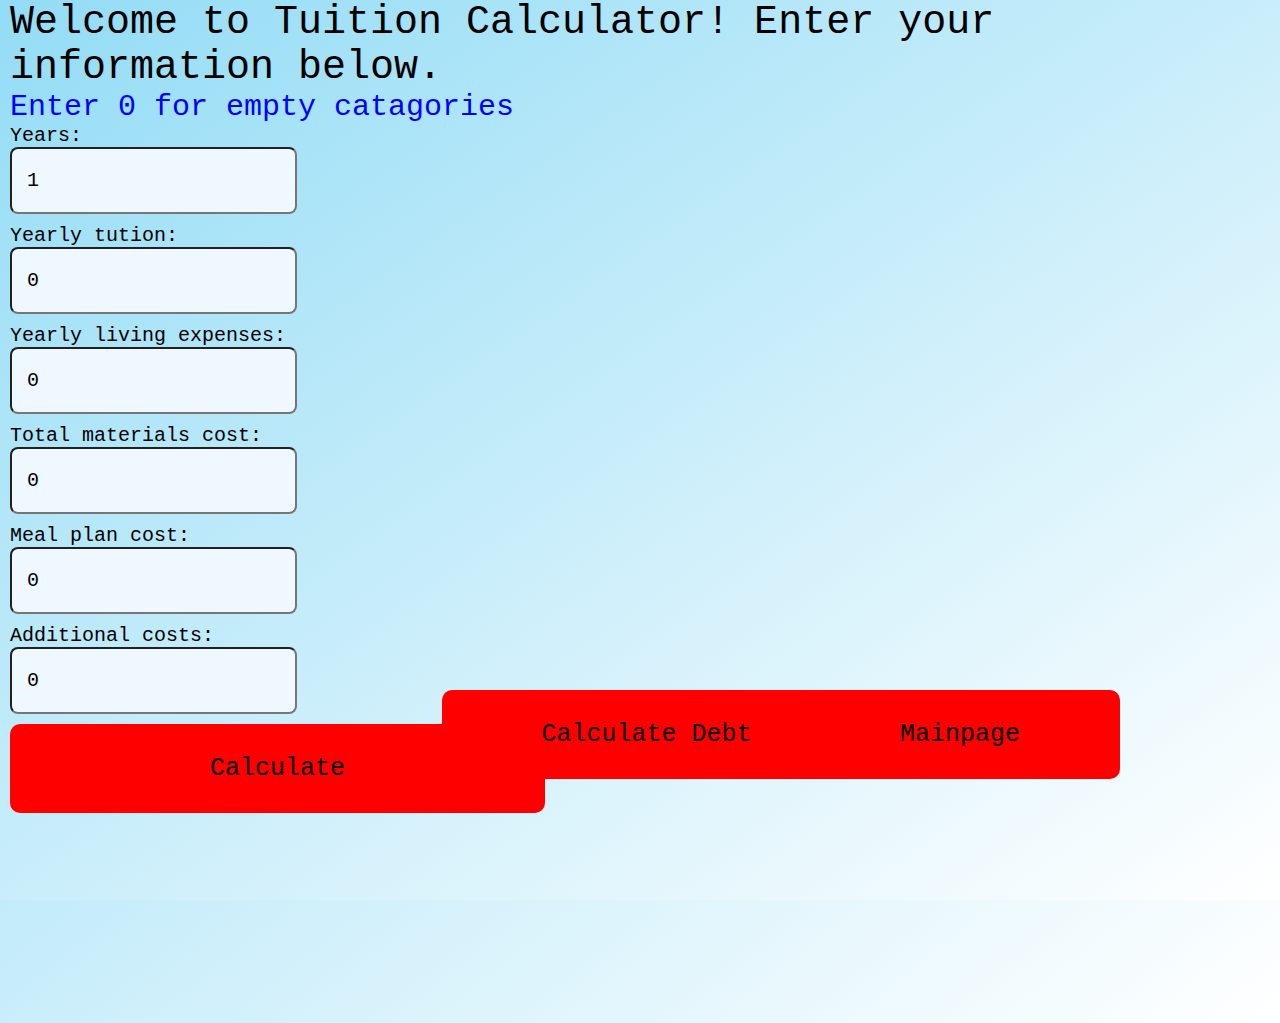
<file: index.html>
<!DOCTYPE html>
<html lang="en">
  <head>
    <meta charset="UTF-8" />
    <meta http-equiv="X-UA-Compatible" content="IE=edge" />
    <meta name="viewport" content="width=device-width, initial-scale=1.0" />
    <title>Tuition</title>
    <link rel="stylesheet" href="style.css" />
    <script src="app.js"></script>
  <style>
    button.main {
    border: none;
    background-color: red;
    color: rgb(0, 0, 0);
    position: absolute;
    padding: 30px 100px;
    text-align: center;
    text-decoration: none;
    font-size: 25px;
    -webkit-transition-duration: 0.4s; /* Safari */
    transition-duration: 0.4s;
    cursor: pointer;
    border-radius: 10px;
    background-image: none;
    top: 76.7%;
    left: 62.5%;
  }
  button.main:hover{
    background-color: #ffe600;
    color: black;
    background-image: none;
  }
  </style>
  </head>
  <body>
    <form id="form" onsubmit="return false;">
      <kek>Welcome to Tuition Calculator! Enter your information below.</kek>
      <br />
      <inst>Enter 0 for empty catagories</inst>

      <p>Years:</p>
      <input type="number" id="years" value="1" />

      <p>Yearly tution:</p>
      <input type="number" id="yearly-tuition-cost" value="0" />

      <p>Yearly living expenses:</p>
      <input type="number" id="yearly-living-expenses" value="0" />

      <p>Total materials cost:</p>
      <input type="number" id="materials-cost" value="0" />

      <p>Meal plan cost:</p>
      <input type="number" id="meal-plan-cost" value="0" />

      <p>Additional costs:</p>
      <input type="number" id="additional-cost" value="0" />


      <button class="sub" type="submit" onclick="yearlyTuition();">
        Calculate

      </button>

      <p class="last" id="total-tuition"></p>
    </form>



    </form>
    <a href="debt.html"><button class="godebt">Calculate Debt</button></a>
    <a href="mainpage.html"><button class="main">Mainpage</button></a>

  </body>
</html>
</file>
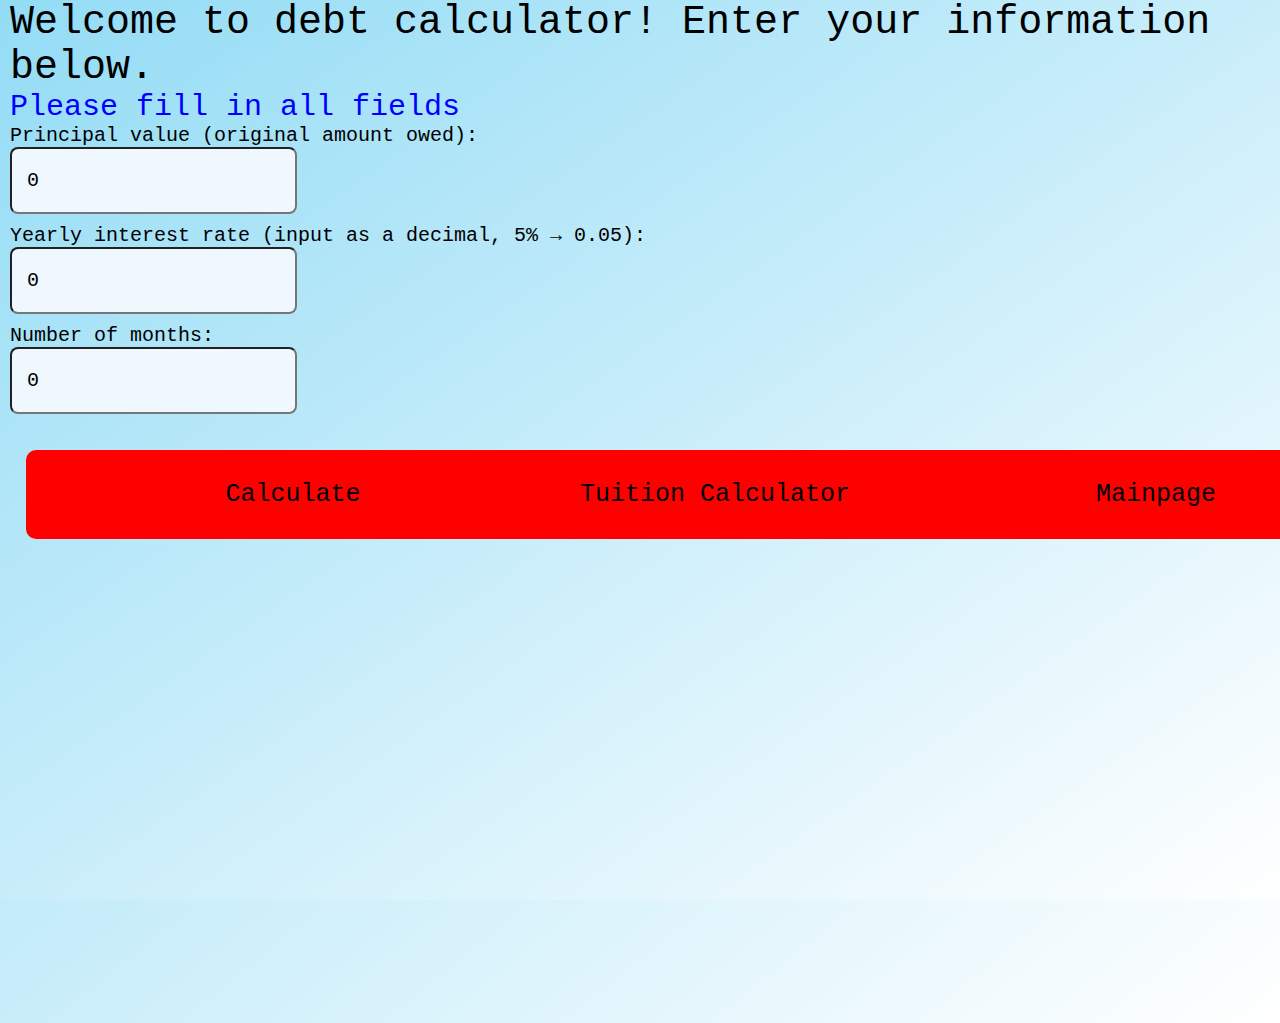
<file: debt.html>
<!DOCTYPE html>
<html lang="en">
  <head>
    <meta charset="UTF-8" />
    <meta http-equiv="X-UA-Compatible" content="IE=edge" />
    <meta name="viewport" content="width=device-width, initial-scale=1.0" />
    <title>Debt</title>
    <link rel="stylesheet" href="style.css" />
    <script src="app.js"></script>
  </head>
  <body>
    <form id="form" onsubmit="return false;">
      <kek>Welcome to debt calculator! Enter your information below.</kek>
      <br />
      <inst>Please fill in all fields</inst>

      <p>Principal value (original amount owed):</p>
      <input type="number" id="money-owed" value="0" />

      <p>Yearly interest rate (input as a decimal, 5% → 0.05):</p>
      <input type="text" id="interest-rate" value="0" />

      <p>Number of months:</p>
      <input type="number" id="months" value="0" />

      <button class="debt" type="submit" onclick="calculateInterest();">
        Calculate
      </button>
      <p id="monthly-payment"></p>
      <p id="total-interest"></p>
    </form>


    <a href="index.html"><button class="debt2">Tuition Calculator</button></a>
    <a href="mainpage.html"><button class="debt3">Mainpage</button></a>

  </body>
</html>
</file>
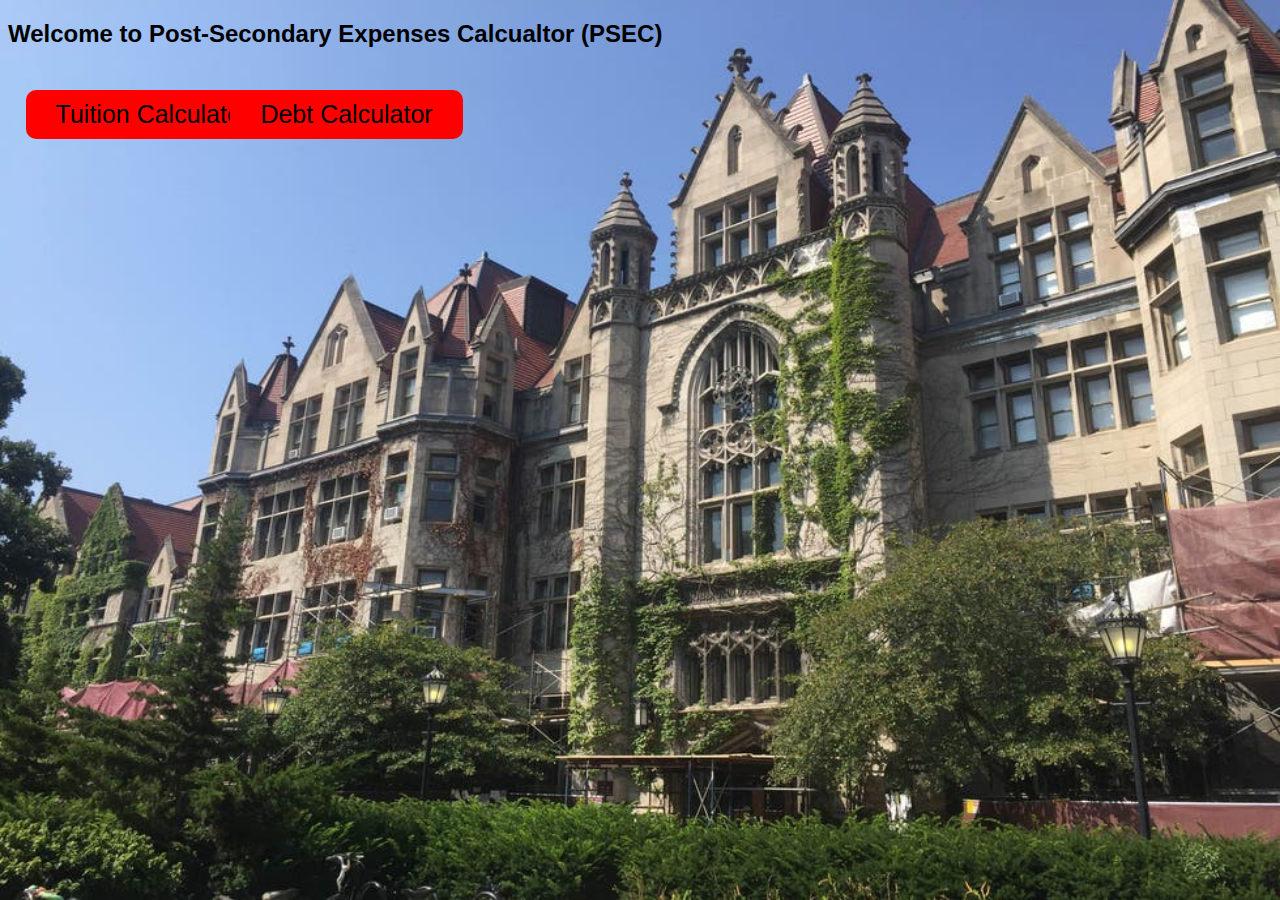
<file: mainpage.html>
<!DOCTYPE html>
<html>
  <head>
    <title>Post-Secondary Expense Calculator</title>
    <style>
      body {
        background-image: url("uni.jpg");
        background-repeat: no-repeat;
        background-attachment: fixed;
        background-size: 100% 100%;
      }
      h2 {
        color: black;
        font-family: "Gill Sans", "Gill Sans MT", Calibri, "Trebuchet MS",
          sans-serif;
        font-size: x-large;
      }
      button.one {
        border: none;
        background-color: red;
        color: rgb(0, 0, 0);
        position: absolute;
        padding: 10px 30px;
        text-align: center;
        text-decoration: none;
        font-size: 25px;
        -webkit-transition-duration: 0.4s; /* Safari */
        transition-duration: 0.4s;
        cursor: pointer;
        border-radius: 10px;
        background-image: none;
        top: 10%;
        left: 2%;
      }
      button.one:hover {
        background-color: #ffe600;
        color: black;
        background-image: none;
      }
      button.two {
        border: none;
        background-color: red;
        color: rgb(0, 0, 0);
        position: absolute;
        padding: 10px 30px;
        text-align: center;
        text-decoration: none;
        font-size: 25px;
        -webkit-transition-duration: 0.4s; /* Safari */
        transition-duration: 0.4s;
        cursor: pointer;
        border-radius: 10px;
        background-image: none;
        top: 10%;
        left: 18%;
      }
      button.two:hover {
        background-color: #ffe600;
        color: black;
        background-image: none;
      }
    </style>
  </head>
  <body>
    <h2>Welcome to Post-Secondary Expenses Calcualtor (PSEC)</h2>
    <a href="index.html"><button class="one">Tuition Calculator</button></a>
    <a href="debt.html"><button class="two">Debt Calculator</button></a>
  </body>
</html>
</file>
<file: style.css>
* {
  margin: 0;
  padding: 0;
  box-sizing: border-box;
  font-family: "Courier New", Courier, monospace;
  font-size: 20px;
  background-image: linear-gradient(to bottom right, #93dcf5, #ffffff);
}

kek {
  font-family: "Courier New", Courier, monospace;
  font-size: 40px;
  color: blue;
  background-image: none;
}

inst {
  font-family: "Courier New", Courier, monospace;
  font-size: 30px;
  color: blue;
  background-image: none;
}

p {
  background-image: none;
}

input {
  display: block;
  padding: 20px 15px;
  background-color: aliceblue;
  border-radius: 8px;
  transition: 0.4s;
  background-image: none;
}

a {
  background-image: none;
  display: inline-block;
}

form {
  box-sizing: border-box;
  padding: 0;
  padding-left: 10px;
  height: 100vh;
  align-items: center;
  justify-content: center;
  color: rgb(0, 17, 255);
  background-image: none;
}

button.sub {
  border: none;
  background-color: red;
  color: rgb(0, 0, 0);
  padding: 30px 200px;
  text-align: center;
  text-decoration: none;
  display: inline-block;
  font-size: 25px;
  -webkit-transition-duration: 0.4s; /* Safari */
  transition-duration: 0.4s;
  cursor: pointer;
  border-radius: 10px;
  background-image: none;
}

button.sub:hover {
  background-color: #ffe600;
  color: black;
  background-image: none;
}

button.godebt {
  border: none;
  background-color: red;
  color: rgb(0, 0, 0);
  position: absolute;
  padding: 30px 100px;
  text-align: center;
  text-decoration: none;
  font-size: 25px;
  -webkit-transition-duration: 0.4s; /* Safari */
  transition-duration: 0.4s;
  cursor: pointer;
  border-radius: 10px;
  background-image: none;
  top: 76.7%;
  left: 34.5%;
}

button.godebt:hover {
  background-color: #ffe600;
  color: black;
  background-image: none;
}

button.debt {
  border: none;
  background-color: red;
  color: rgb(0, 0, 0);
  position: absolute;
  padding: 30px 200px;
  text-align: center;
  text-decoration: none;
  font-size: 25px;
  -webkit-transition-duration: 0.4s; /* Safari */
  transition-duration: 0.4s;
  cursor: pointer;
  border-radius: 10px;
  background-image: none;

  top: 50%;
  left: 2%;
}

button.debt:hover {
  background-color: #ffe600;
  color: black;
  background-image: none;
}

button.debt2 {
  border: none;
  background-color: red;
  color: rgb(0, 0, 0);
  position: absolute;
  padding: 30px 100px;
  text-align: center;
  text-decoration: none;
  font-size: 25px;
  -webkit-transition-duration: 0.4s; /* Safari */
  transition-duration: 0.4s;
  cursor: pointer;
  border-radius: 10px;
  background-image: none;
  top: 50%;
  left: 37.5%;
}
#total-tuition {
  position: absolute;
  left: 55%;
  top: 30%;
  font-family: "Times New Roman", Times, serif;
  font-size: x-large;
  font-weight: 400;
  background-color: #ffe600;
}
kek {
  font-family: "Courier New", Courier, monospace;

  font-size: 40px;
  color: black;
}

button.debt2:hover {
  background-color: #ffe600;
  color: black;
  background-image: none;
}

button.debt3 {
  border: none;
  background-color: red;
  color: rgb(0, 0, 0);
  position: absolute;
  padding: 30px 200px;
  text-align: center;
  text-decoration: none;
  font-size: 25px;
  -webkit-transition-duration: 0.4s; /* Safari */
  transition-duration: 0.4s;
  cursor: pointer;
  border-radius: 10px;
  background-image: none;
  top: 50%;
  left: 70%;
}

button.debt3:hover {
  background-color: #ffe600;
  color: black;
  background-image: none;
}

#total-tuition {
  position: absolute;
  left: 55%;
  top: 30%;
  font-family: "Times New Roman", Times, serif;
  font-size: x-large;
  font-weight: 400;
}
form {
  box-sizing: border-box;
  padding: 0;
  height: 100vh;
  align-items: center;
  justify-content: center;
  color: black;
  padding-bottom: 100px;
  background-image: linear-gradient(to bottom right, #93dcf5, #ffffff);
}

button:hover {
  background-color: #ffe600;
}

#monthly-payment {
  position: absolute;
  left: 55%;
  top: 30%;
  font-family: "Times New Roman", Times, serif;
  font-size: x-large;
  font-weight: 400;
  background-color: #ffe600;
  top: 23%;
}

#total-interest {
  position: absolute;
  left: 55%;
  top: 30%;
  font-family: "Times New Roman", Times, serif;
  font-size: x-large;
  font-weight: 400;
  background-color: #ffe600;
  top: 28%;
  left: 5;
}

form {
  box-sizing: border-box;
  padding: 0;
  padding-left: 10px;
  height: 100vh;
  align-items: center;
  justify-content: center;
  color: black;
  margin-bottom: 100px;
  background-image: linear-gradient(to bottom right, #93dcf5, #ffffff);
}

form input {
  margin-bottom: 10px;
}

.back {
  position: absolute;
  top: 52.7%;
  padding-left: 20px;
  margin-left: 10px;
}

form-home {
  padding-bottom: 100px;
}
</file>
